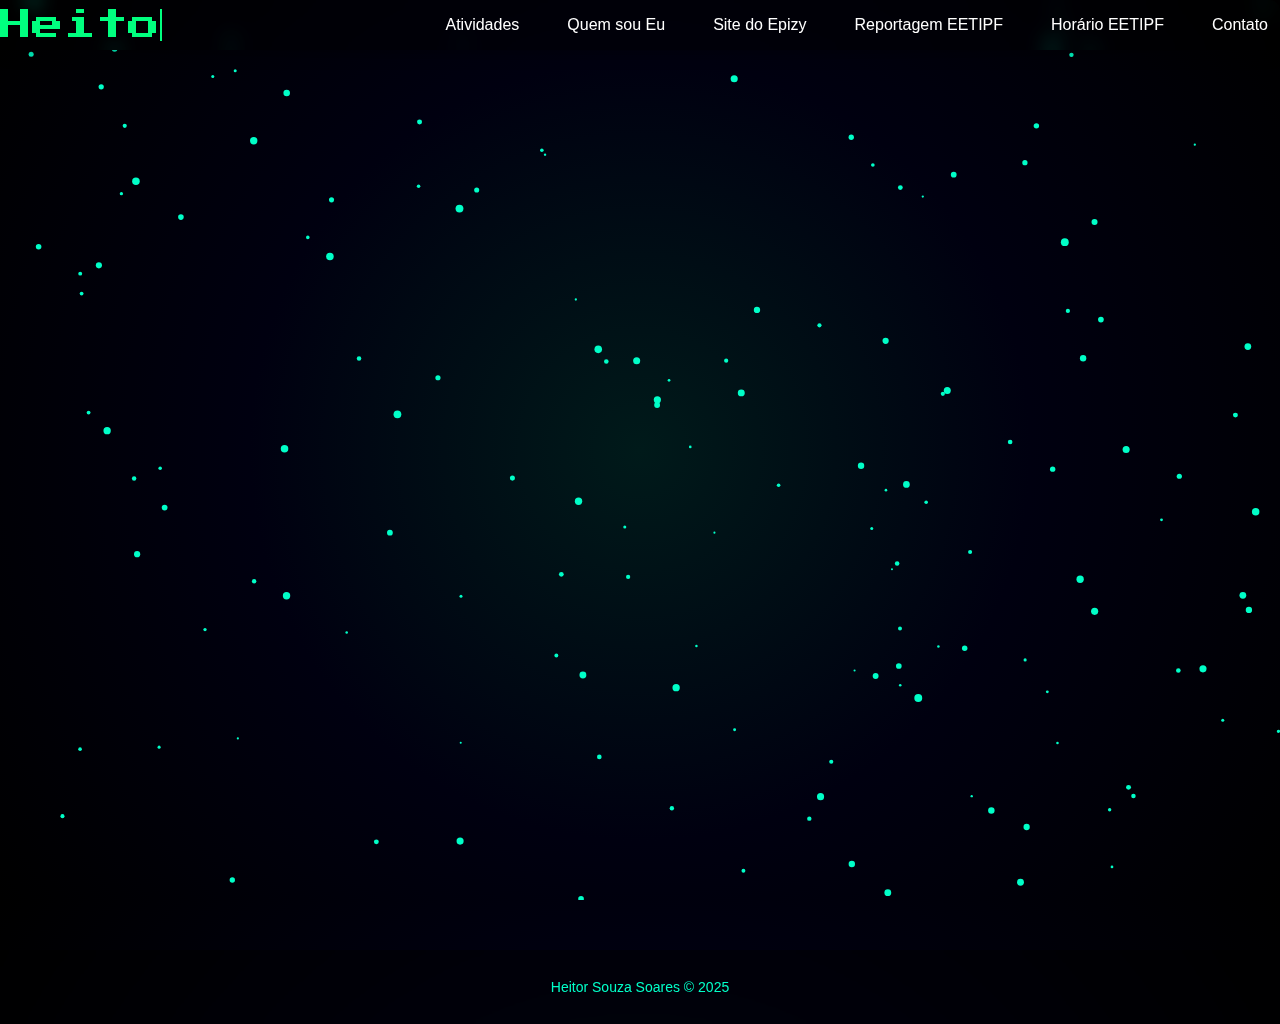
<file: index.html>
<!DOCTYPE html>
<html lang="pt-br">

<head>
    <!-- Define o tipo do documento e idioma -->
    <meta charset="UTF-8">
    <!-- Faz o site ser responsivo em telas menores (celulares/tablets) -->
    <meta name="viewport" content="width=device-width, initial-scale=1.0">

    <title>HeitorSS</title>

    <!-- Fonte estilo retrô/gamer do Google Fonts -->
    <link href="https://fonts.googleapis.com/css2?family=Press Start 2P:wght@400;700&display=swap" rel="stylesheet">

    <!-- Configurações do PWA -->
    <link rel="manifest" href="/manifest.json"> <!-- Arquivo que define ícones, nome e comportamento do app -->
    <meta name="theme-color" content="#2563eb"> <!-- Cor da barra do navegador em dispositivos móveis -->
    <link rel="icon" href="icons/icon-192.png"> <!-- Ícone padrão do site -->
    <link rel="apple-touch-icon" href="icons/icon-512.png"> <!-- Ícone para iOS -->

    <!-- CSS principal do site -->
    <link rel="stylesheet" href="css/style.css">

    <!-- JS principal do site (defer = carrega depois do HTML) -->
    <script defer src="js/script.js"></script>
</head>

<body>
    <!-- Canvas para o efeito de partículas (fica atrás de tudo visualmente) -->
    <canvas id="particles"></canvas>

    <!-- ==================== CABEÇALHO ==================== -->
    <header class="header">
        <nav class="nav">
            <!-- Logotipo que volta para a home ou rede social -->
            <a href="https://www.instagram.com/" class="logo">HeitorSS</a>

            <!-- Botão do menu hambúrguer (para mobile) -->
            <button class="hamburguer" aria-label="Menu"><span></span></button>

            <!-- Lista de navegação -->
            <ul class="nav-list">
                <!-- Menu dropdown para Projetos -->
                <li class="dropdown">
                    <a href="#">Atividades</a>
                    <ul class="dropdown-menu">
                        <!-- Cada item do dropdown leva a um recurso/projeto -->
                        <li>
                            <a href="https://drive.google.com/drive/folders/1LL6l6XoXd9-YVU5_PLewGvvCvMdS0h8O?usp=drive_link"
                               target="_blank" rel="noopener noreferrer">Html e Css</a>
                        </li>
                        <li>
                            <a href="https://drive.google.com/drive/folders/1zPRLdQ1I1BKVwmNuQ0gTp_elf0p44a7t?usp=drive_link"
                               target="_blank" rel="noopener noreferrer">Programação Web</a>
                        </li>
                        <li>
                            <a href="https://drive.google.com/drive/folders/12LmqHrkvAjQuMaIHPnSUoVoJ_ao_UeqX?usp=drive_link"
                               target="_blank" rel="noopener noreferrer">Lógica DP 2</a>
                        </li>
                        <li>
                            <a href="https://drive.google.com/drive/folders/1gd-kmtQkbzxY_TovyuV1MWBOTUQKLWuR?usp=drive_link"
                               target="_blank" rel="noopener noreferrer">Poo/Java</a>
                        </li>
                        <li>
                            <a href="https://heitorsouzasoares2025.github.io/Jogo-da-Velha/" target="_blank" rel="noopener noreferrer">Jogo da Velha</a>
                        </li>
                        <li>
                            <a href="https://heitorsouzasoares2025.github.io/jogo/" target="_blank" rel="noopener noreferrer">Tiro ao Alvo</a>
                        </li>
                    </ul>
                </li>

                <!-- Outros links de navegação -->
                <li><a href="https://heitorsouzasoares2025.github.io/Portifolio/" target="_blank" rel="noopener noreferrer">Quem sou Eu</a></li>
                <li><a href="https://alisonfdn.epizy.com/" target="_blank" rel="noopener noreferrer">Site do Epizy</a></li>
                <li><a href="https://noticias.r7.com/minas-gerais/balanco-geral-mg/video/profissoes-do-futuro-oferta-por-ensino-medio-integrado-a-educacao-profissional-cresce-em-mg-25082025/"
                       target="_blank" rel="noopener noreferrer">Reportagem EETIPF</a></li>
                <li><a href="https://heitorsouzasoares2025.github.io/site-horarios/"
                       target="_blank" rel="noopener noreferrer">Horário EETIPF</a></li>
                <li><a href="mailto:heitorinformaticasala09@gmail.com" target="_blank">Contato</a></li>
            </ul>
        </nav>
    </header>

    <!-- Área principal (vazia, pode ser preenchida futuramente) -->
    <main></main>

    <!-- ==================== RODAPÉ ==================== -->
    <footer>
        <p>Heitor Souza Soares © 2025</p>
    </footer>

    <!-- ==================== SERVICE WORKER ==================== -->
    <!-- Código para registrar o Service Worker (necessário para PWA funcionar offline) -->
    <script>
        if ('serviceWorker' in navigator) {
            navigator.serviceWorker.register('sw.js') // arquivo do service worker
                .then(() => console.log('Service Worker registrado!'))
                .catch(err => console.error('Erro ao registrar SW:', err));
        }
    </script>
    
</body>
</html>
</file>
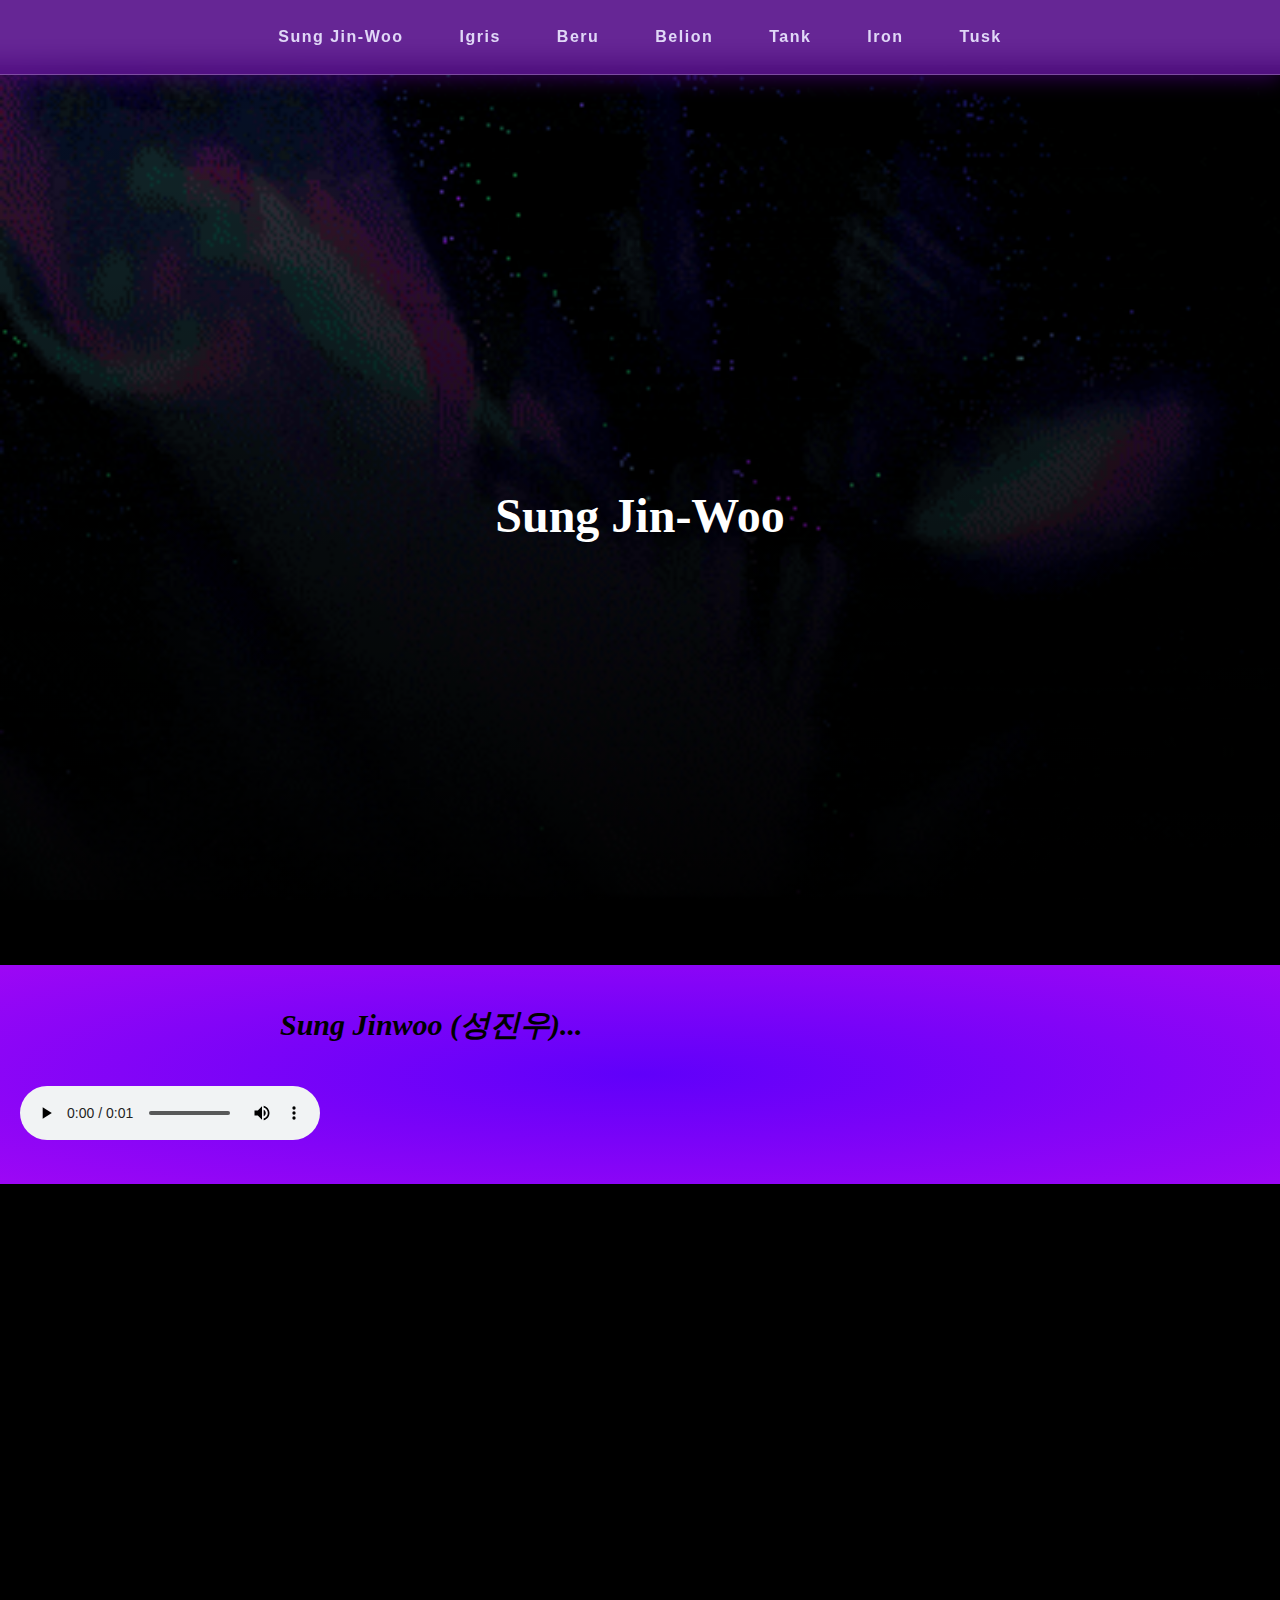
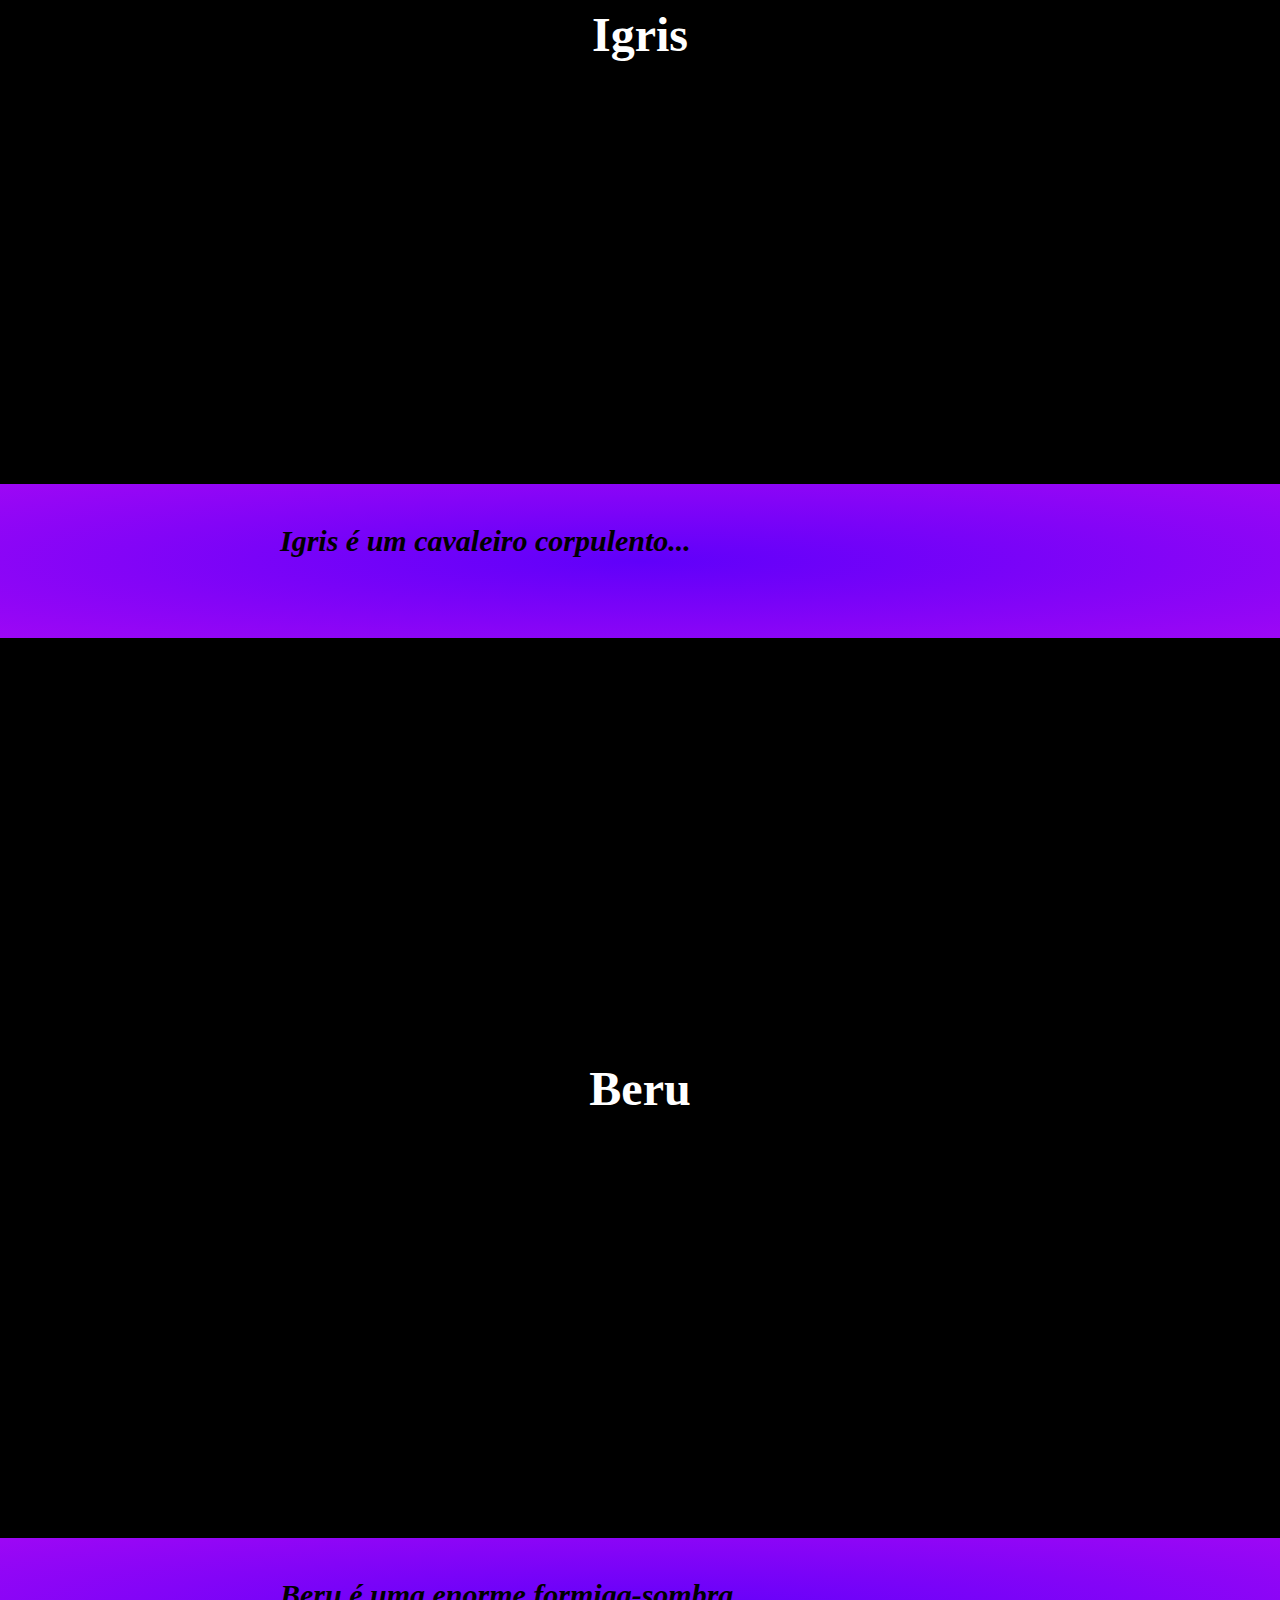
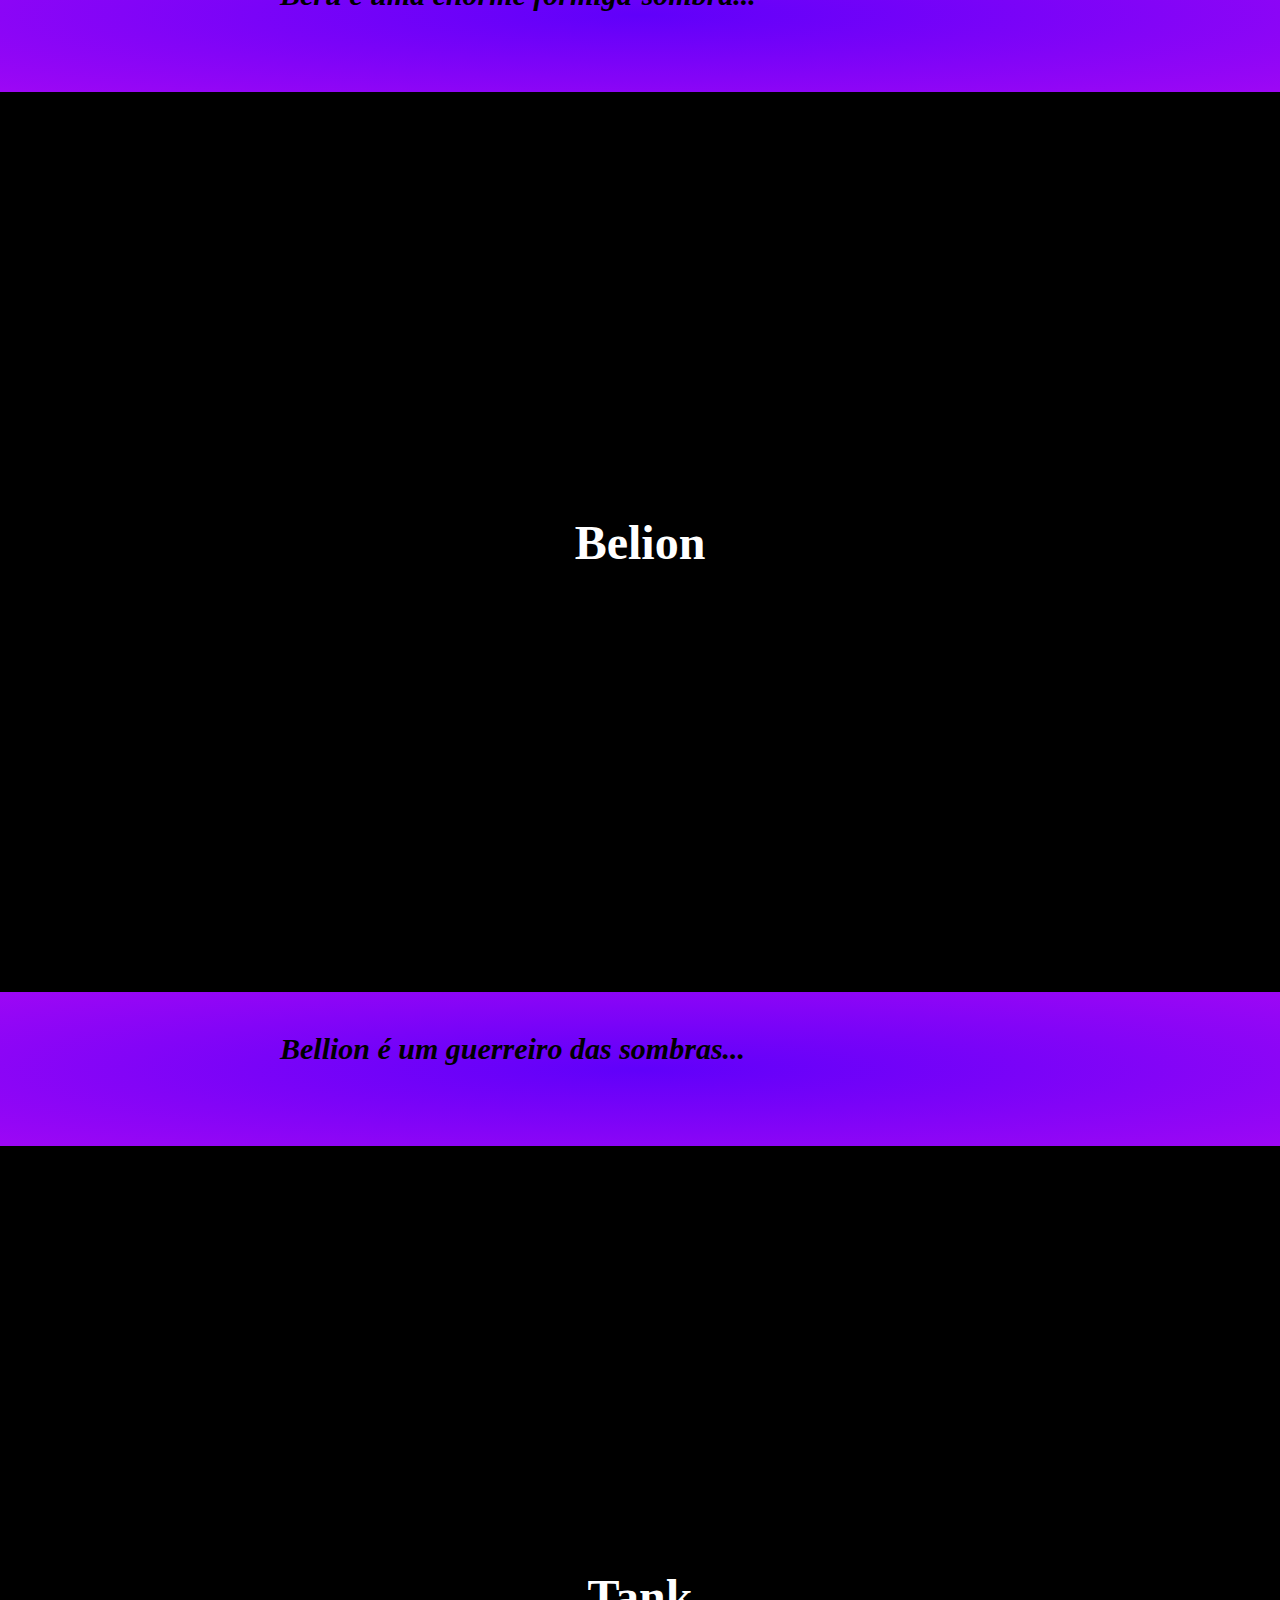
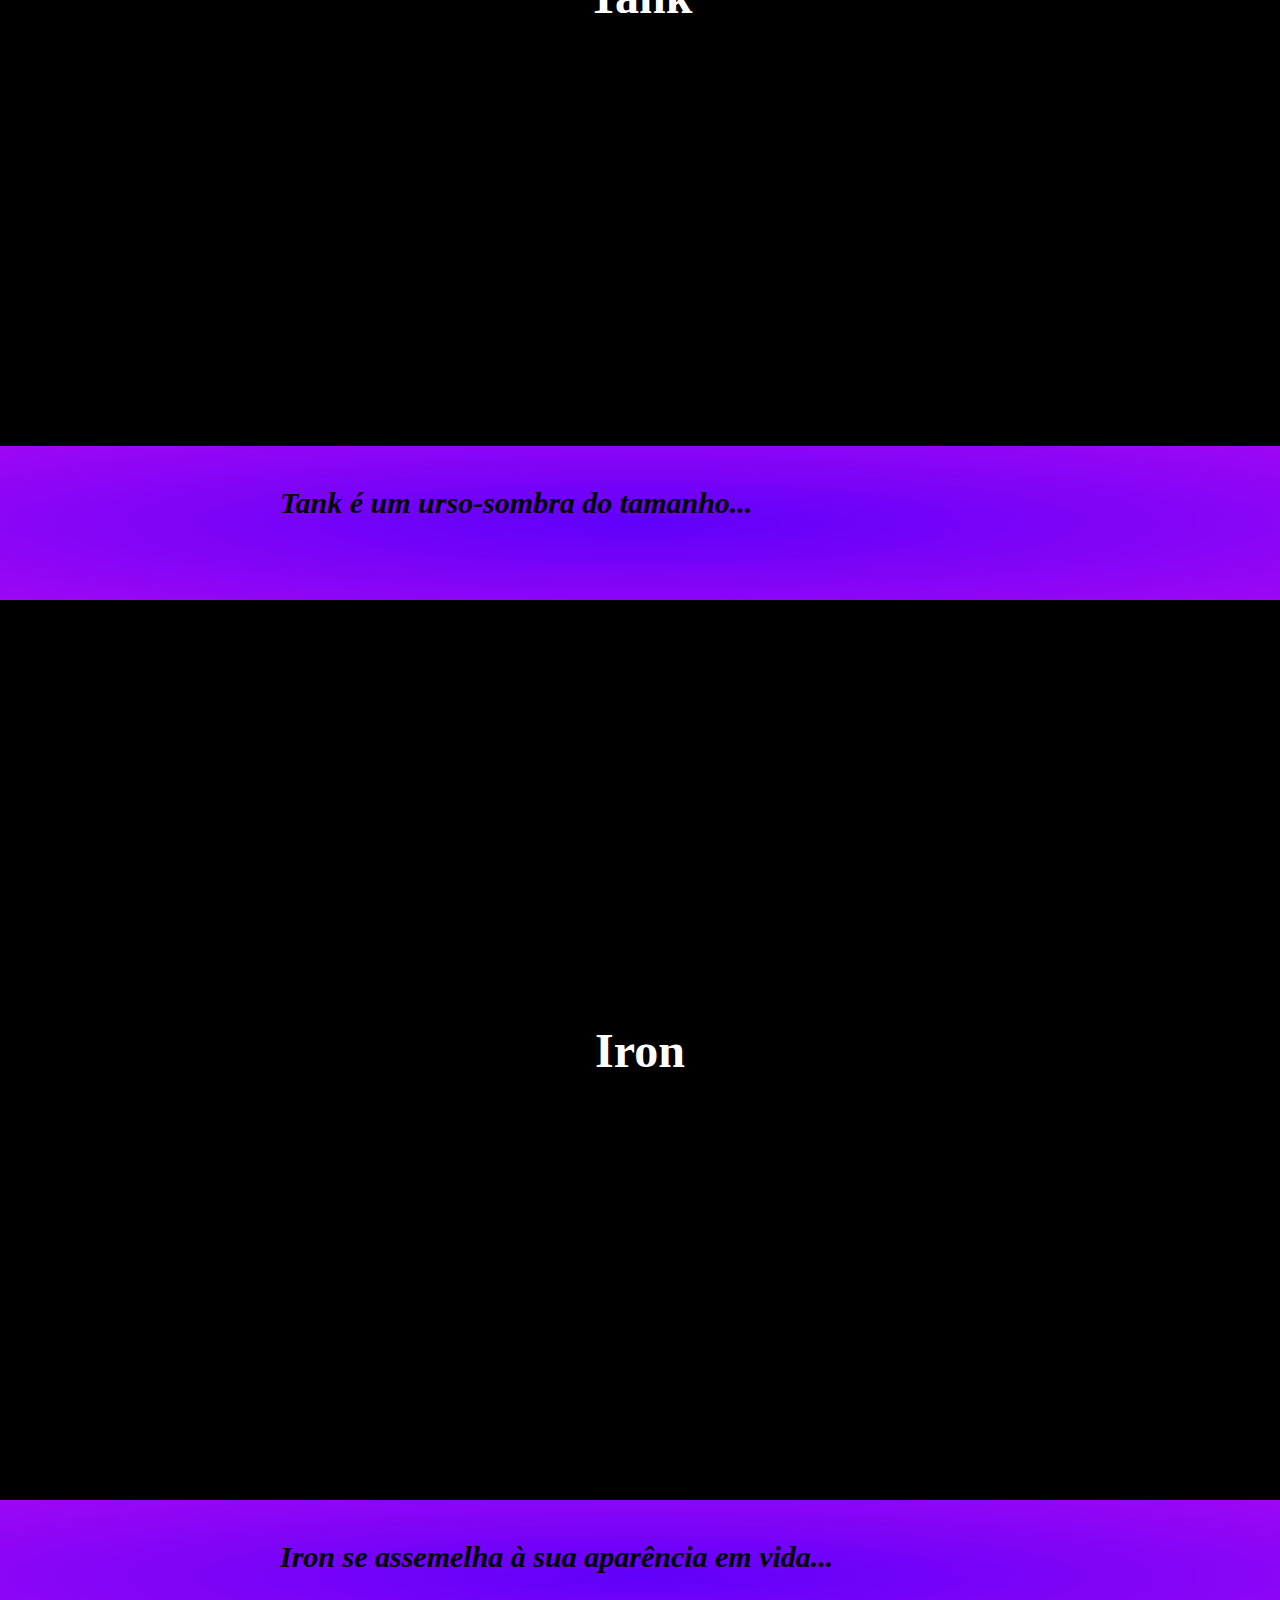
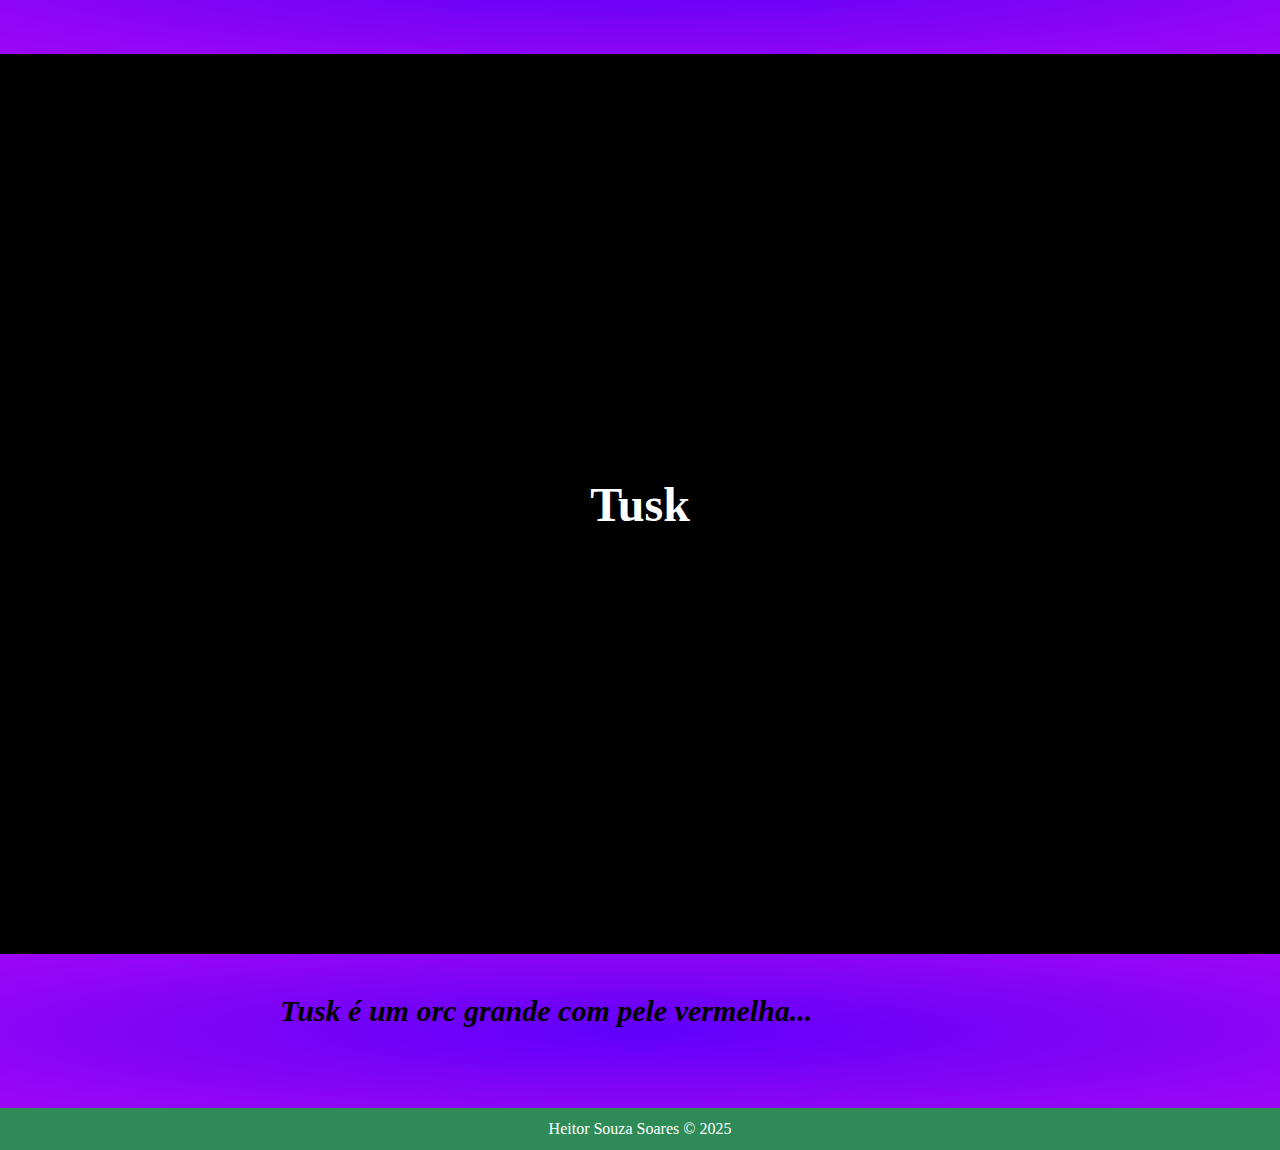
<file: index2.html>
<!DOCTYPE html>
<html lang="pt-br">

<head>
    <meta charset="UTF-8" />
    <meta name="viewport" content="width=device-width, initial-scale=1.0">
    <title>HeitorSS2</title>
    <link rel="stylesheet" href="css/style2.css" />
</head>

<body>

    <!-- NAVBAR -->
    <nav class="main-nav">
        <div class="menu-toggle" id="menu-toggle">&#9776;</div>
        <ul id="nav-list">
            <li><a href="#sungjinwoo">Sung Jin-Woo</a></li>
            <li><a href="#igris">Igris</a></li>
            <li><a href="#beru">Beru</a></li>
            <li><a href="#belion">Belion</a></li>
            <li><a href="#tank">Tank</a></li>
            <li><a href="#iron">Iron</a></li>
            <li><a href="#tusk">Tusk</a></li>
        </ul>
    </nav>

    <!-- CONTEÚDO PRINCIPAL -->
    <div class="wrapper">
        <main>

            <!-- Parallax 1 -->
            <section class="module parallax parallax-1" id="sungjinwoo">
                <h1>Sung Jin-Woo</h1>

                
            </section>
            <section class="module content">
                <div class="container">
                    <h2><em>Sung Jinwoo (성진우)...</em></h2>
                </div>
                <audio controls>
                    <source src="/audio/sjw-arise.mp3.mp3" type="audio/mp3" />
                </audio>
            </section>

            <!-- Parallax 2 -->
            <section class="module parallax parallax-2" id="igris">
                <h1>Igris</h1>
            </section>
            <section class="module content">
                <div class="container">
                    <h2><em>Igris é um cavaleiro corpulento...</em></h2>
                </div>
            </section>

            <!-- Parallax 3 -->
            <section class="module parallax parallax-3" id="beru">
                <h1>Beru</h1>
            </section>
            <section class="module content">
                <div class="container">
                    <h2><em>Beru é uma enorme formiga-sombra...</em></h2>
                </div>
            </section>

            <!-- Parallax 4 -->
            <section class="module parallax parallax-4" id="belion">
                <h1>Belion</h1>
            </section>
            <section class="module content">
                <div class="container">
                    <h2><em>Bellion é um guerreiro das sombras...</em></h2>
                </div>
            </section>

            <!-- Parallax 5 -->
            <section class="module parallax parallax-5" id="tank">
                <h1>Tank</h1>
            </section>
            <section class="module content">
                <div class="container">
                    <h2><em>Tank é um urso-sombra do tamanho...</em></h2>
                </div>
            </section>

            <!-- Parallax 6 -->
            <section class="module parallax parallax-6" id="iron">
                <h1>Iron</h1>
            </section>
            <section class="module content">
                <div class="container">
                    <h2><em>Iron se assemelha à sua aparência em vida...</em></h2>
                </div>
            </section>

            <!-- Parallax 7 -->
            <section class="module parallax parallax-7" id="tusk">
                <h1>Tusk</h1>
            </section>
            <section class="module content">
                <div class="container">
                    <h2><em>Tusk é um orc grande com pele vermelha...</em></h2>
                </div>
            </section>

            <!-- Rodapé -->
            <footer>
                <center>
                    <p>Heitor Souza Soares © 2025</p>
                </center>
            </footer>

        </main>
    </div>

    <script src="js/script2.js"></script>
</body>

</html>
</file>
<file: css/style2.css>
* {
  margin: 0;
  padding: 0;
  box-sizing: border-box;
  word-wrap: break-word;
  overflow-wrap: break-word;
}

html {
  scroll-behavior: smooth;
}

footer {
  background-color: seagreen;
  color: white;
  padding: 12px 0;
  text-align: center;
}

.wrapper {
  width: 100%;
  margin: 0 auto;
  z-index: 1;
  padding-top: 65px; /* EspaÃ§o para navbar fixa */
}

main {
  display: block;
  background-color: #000;
}
.container {
  width: 100%;
  max-width: 760px;
  margin: 0 auto;
  padding: 0 20px;
}

section.module p {
  margin-bottom: 40px;
}

section.module h2 {
  margin-bottom: 40px;
  font-size: 30px;
}

section.module.content {
  padding: 40px 20px;
  background: radial-gradient(rgb(96, 0, 250), rgb(157, 7, 245));
}

h2 {
  color: rgb(0, 0, 0);
}

section.module.parallax {
  display: flex;
  flex-direction: column;
  justify-content: center;
  align-items: center;
  height: 100vh;
  width: 100%;
  position: relative;
  overflow: hidden;
  background-position: center;
  background-repeat: no-repeat;
  background-attachment: fixed;
  background-size: cover;
}

section.module.parallax::after {
  content: "";
  height: 100%;
  width: 100%;
  position: absolute;
  z-index: 8;
  background: linear-gradient(to bottom, rgba(0, 0, 0, 0) 0%, #000 100%);
}

section.module h1 {
  color: white;
  font-size: 3em;
  position: relative;
  z-index: 9;
}

/* Imagens do Parallax */
section.module.parallax-1 {
  background-image: url("/img/sungjinwoo.gif.gif");
}

section.module.parallax-2 {
  background-image: url("/img/igris.gif.gif");
}

section.module.parallax-3 {
  background-image: url("/img/beru.gif.gif");
}

section.module.parallax-4 {
  background-image: url("/img/belion.jpeg.jpeg");
}

section.module.parallax-5 {
  background-image: url("/img/tank.jpg.jpeg");
}

section.module.parallax-6 {
  background-image: url("/img/iron.gif.gif");
}

section.module.parallax-7 {
  background-image: url("/img/tusk.jpg.jpg");
}

/* Navbar glassmorphism roxo */
.main-nav {
  position: fixed;
  top: 0;
  width: 100%;
  background-color: rgba( 75, 0, 130, 0.85); /* Mais opaco para melhor visibilidade */
  backdrop-filter: blur(14px);
  -webkit-backdrop-filter: blur(14px);
  border-bottom: 1px solid rgba(255, 255, 255, 0.25);
  z-index: 9999;
  padding: 28px 0;
  box-shadow: 0 4px 20px rgba(75, 0, 130, 0.6);
  font-family: "Open Sans", sans-serif;
}

/* Estilo base para o menu - desktop */
.main-nav ul {
  display: flex;
  justify-content: center;
  list-style: none;
  margin: 0;
  padding: 0;
  gap: 28px;
}

/* Links do menu */
.main-nav ul li a {
  color: #e0d7f7;
  text-decoration: none;
  font-weight: 600;
  letter-spacing: 1.5px;
  font-size: 16px;
  padding: 8px 14px;
  border-radius: 10px;
  transition: background-color 0.35s ease, color 0.35s ease;
}

.main-nav ul li a:hover,
.main-nav ul li a:focus {
  background-color: rgba(147, 112, 219, 0.85);
  color: #fff;
  outline: none;
}

/* Ícone hamburguer escondido por padrão (desktop) */
.menu-toggle {
  display: none;
  font-size: 30px;
  cursor: pointer;
  color: #e0d7f7;
  position: fixed;
  top: 8px;
  right: 15px;
  z-index: 10000;
  user-select: none;
}

/* ----- Responsividade ----- */
@media (max-width: 768px) {
  /* Esconde o menu horizontal padrão */
  .main-nav ul {
    display: none;
  }

  /* Exibe o menu hamburguer */
  .menu-toggle {
    display: block;
  }

  /* Menu vertical escondido inicialmente */
  #nav-list {
    display: none;
    flex-direction: column;
    position: fixed;
    top: 56px; /* abaixo da navbar */
    right: 10px;
    background-color: rgba(75, 0, 130, 0.95);
    border-radius: 8px;
    width: 180px;
    padding: 10px 0;
    box-shadow: 0 4px 20px rgba(75, 0, 130, 0.7);
    z-index: 9999;
  }

  /* Exibe o menu quando ativo */
  #nav-list.active {
    display: flex;
  }

  /* Ajusta os itens do menu no modo vertical */
  #nav-list li {
    margin: 8px 0;
    text-align: center;
  }

  #nav-list li a {
    display: block;
    padding: 10px 0;
    font-size: 18px;
  }
}
</file>
<file: css/style.css>
/* ===================== Reset e Base ===================== */
html {
  height: 100%;
  /* garante que o elemento HTML ocupe toda a altura */
}

body {
  margin: 0;
  /* remove margens padrão */
  font-family: sans-serif;
  /* fonte padrão sem serifa */
  min-height: 100vh;
  /* altura mínima de toda a tela */

  /* fundo em gradiente radial animado */
  background: radial-gradient(circle at center, #001a1a, #000010, #000000);
  animation: pulse 6s infinite alternate;
  /* animação suave */
}

/* Animação para o fundo "pulsar" entre tons */
@keyframes pulse {
  0% {
    background: radial-gradient(circle at center, #001a1a, #000010, #000000);
  }

  100% {
    background: radial-gradient(circle at center, #002b2b, #000020, #000000);
  }
}

main {
  min-height: 100vh;
  /* força o conteúdo ocupar toda a altura da tela */
}

/* ===================== Header / Navbar ===================== */
.header {
  position: relative;
  z-index: 1000;
  /* fica acima do fundo */
}

.nav {
  max-width: 1280px;
  /* largura máxima */
  margin: 0 auto;
  /* centraliza */
  display: flex;
  /* flexbox para organizar itens */
  justify-content: space-between;
  /* espaço entre logo e menu */
  align-items: center;
  /* centraliza verticalmente */
  padding: 10 16px;

  /* efeito de vidro (glassmorphism) */
  background: rgba(0, 0, 0, 0.4);
  backdrop-filter: blur(10px);
  border-radius: 10px;
  box-shadow: 0 4px 15px rgba(0, 0, 0, 0.3);
  position: relative;
  z-index: 1000;
}

.logo {
  text-decoration: none;
  /* sem sublinhado */
  list-style: none;
  font-family: 'Press Start 2P', sans-serif;
  /* fonte retrô */
  font-size: 2rem;
  color: #00ff7f;
  /* verde neon */
  text-shadow: 2px 2px 5px rgba(0, 0, 0, 0.5);
  /* sombra para destaque */
  white-space: nowrap;
  /* evita quebra de linha */
  border-right: 2px solid #00ff7f;
  /* efeito cursor */
  overflow: hidden;
  animation: blink 1s step-start infinite;
  /* piscar do "cursor" */
}

/* Animação do "cursor piscando" */
@keyframes blink {

  0%,
  50%,
  100% {
    border-color: #00ff7f;
  }

  25%,
  75% {
    border-color: transparent;
  }
}

.nav-list {
  display: flex;
  /* menu em linha */
  gap: 24px;
  /* espaçamento entre itens */
  list-style: none;
  /* remove marcadores */
}

.nav-list li a {
  color: white;
  font-size: 16px;
  padding: 6px 12px;
  border-radius: 6px;
  text-decoration: none;
  transition: 0.3s ease;
  /* efeito suave */
}

/* ===================== Hover uniforme navbar ===================== */
.nav-list li a:hover,
.dropdown-menu a:hover {
  color: #00ff36;
  /* verde claro */
  text-shadow: 0 0 8px #00ff36, 0 0 15px #00ff36;
  background-color: rgba(0, 255, 56, 0.1);
  /* leve fundo */
  box-shadow: 0 0 10px #00ff36, 0 0 20px #00ff36;
  /* brilho neon */
}

/* ===================== Dropdown ===================== */
.dropdown {
  position: relative;
  /* necessário para posicionar o submenu */
}

.dropdown-menu {
  list-style: none;
  display: none;
  /* escondido por padrão */
  position: absolute;
  /* posiciona abaixo */
  top: 100%;
  left: 0;
  min-width: 180px;
  background: rgba(0, 0, 0, 0.6);
  backdrop-filter: blur(8px);
  border-radius: 8px;
  padding: 8px 0;
  z-index: 1100;
}

.dropdown-menu a {
  display: block;
  padding: 8px 16px;
  color: white;
  font-size: 14px;
}

.dropdown:hover .dropdown-menu {
  display: block;
  /* mostra submenu ao passar mouse */
}

/* ===================== Menu Hamburguer ===================== */
.hamburguer {
  display: none;
  /* só aparece em telas menores */
  width: 30px;
  height: 24px;
  background: none;
  border: none;
  cursor: pointer;
  position: relative;
  z-index: 1200;
}

/* barras do hamburguer */
.hamburguer span,
.hamburguer::before,
.hamburguer::after {
  content: "";
  display: block;
  width: 30px;
  height: 3px;
  background: #fff;
  border-radius: 2px;
  position: absolute;
  left: 0;
  transition: 0.3s;
}

.hamburguer::before {
  top: 0;
}

.hamburguer span {
  top: 10px;
}

.hamburguer::after {
  top: 20px;
}

/* ===================== Canvas partículas ===================== */
#particles {
  position: fixed;
  /* cobre a tela toda */
  top: 0;
  left: 0;
  width: 100vw;
  height: 100vh;
  z-index: 800;
  /* atrás do menu */
  pointer-events: none;
  /* não interfere no clique */
}

/* ===================== Mobile ===================== */
@media (max-width: 768px) {
  .hamburguer {
    display: block;
    /* aparece no mobile */
    position: relative;
    z-index: 1500;
    /* acima do menu */
  }

  .nav-list {
    position: fixed;
    top: 0;
    left: 0;
    width: 100vw;
    height: 100vh;
    flex-direction: column;
    /* menu em coluna */
    justify-content: center;
    align-items: center;
    background: rgba(0, 0, 0, 0.8);
    backdrop-filter: blur(10px);
    clip-path: circle(0 at 90% -10%);
    /* menu fechado (invisível) */
    transition: 0.5s ease-in-out;
    pointer-events: none;
    gap: 24px;
    z-index: 1100;
  }

  /* menu ativo abre em "explosão circular" */
  .nav.active .nav-list {
    clip-path: circle(1500px at 90% -10%);
    pointer-events: all;
  }

  .nav-list li a {
    font-size: 24px;
    text-align: center;
  }

  /* Dropdown dentro do menu mobile */
  .dropdown-menu {
    display: none;
    flex-direction: column;
    width: 100%;
    text-align: center;
    background: rgba(0, 0, 0, 0.7);
    backdrop-filter: blur(10px);
    border-radius: 8px;
    padding: 8px 0;
    z-index: 1200;
  }

  .dropdown.active .dropdown-menu {
    display: flex;
    /* aparece ao clicar */
  }
}

/* ===================== Footer ===================== */
footer {
  background: rgba(0, 0, 0, 0.4);
  color: #00ffc8;
  /* verde ciano */
  text-align: center;
  padding: 15px 0;
  font-size: 14px;
  backdrop-filter: blur(4px);
}
</file>
